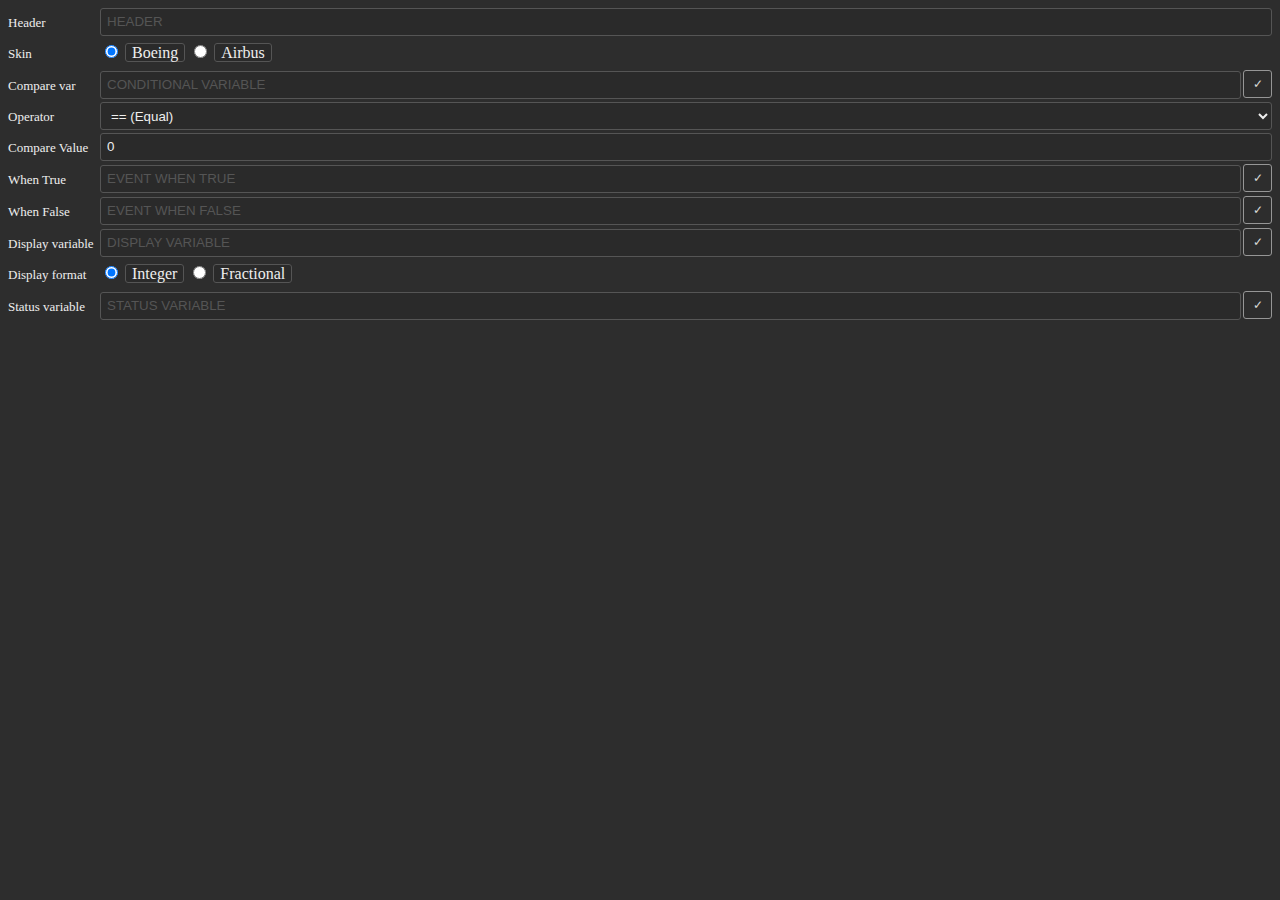
<file: com.rvoronov.msfsDock.sdPlugin/propertyInspector/ConditionalButton/index.html>
<!DOCTYPE html>
<html>

<head>
    <meta charset="utf-8" />
    <title>MSFS Dock Conditional Button PI</title>

    <!-- SDPI JS -->
    <script src="../CommonPi/sdpi-components.js"></script>
    <!-- Common JS -->
    <script src="../CommonPi/autocomplete.js"></script>
    <script src="../CommonPi/piCore.js"></script>
    <!-- Action-specific -->
    <script src="index.js"></script>

    <link rel="stylesheet" href="../CommonPi/styles.css" />
</head>

<body>

    <div class="sdpi-item position-row">
        <div class="sdpi-item-label">Header</div>
        <input id="header" class="sdpi-item-value" placeholder="HEADER">
    </div>

    <div class="sdpi-item position-row">
        <div class="sdpi-item-label">Skin</div>
        <div class="sdpi-radio-group">
            <input type="radio" id="skin1" name="skin" value="skin1" checked>
            <label for="skin1" class="sdpi-item-value">Boeing</label>

            <input type="radio" id="skin2" name="skin" value="skin2">
            <label for="skin2" class="sdpi-item-value">Airbus</label>
        </div>
    </div>

    <!-- Conditional variable -->
    <div class="sdpi-item position-row" title="Variable to evaluate for condition">
        <div class="sdpi-item-label">Compare var</div>
        <div class="sdpi-autocomplete">
            <input id="conditionalVar" class="sdpi-item-value" placeholder="CONDITIONAL VARIABLE" pattern="[A-Za-z0-9:_. ]*">
        </div>
        <sdpi-button id="applyConditionalVar" variant="primary">✓</sdpi-button>
    </div>

    <div class="sdpi-item position-row">
        <div class="sdpi-item-label">Operator</div>
        <select class="sdpi-item-value select" id="conditionOperator">
            <option value="==">== (Equal)</option>
            <option value="!=">!= (Not Equal)</option>
            <option value=">">> (Greater Than)</option>
            <option value="<">< (Less Than)</option>
            <option value=">=">>= (Greater or Equal)</option>
            <option value="<="><= (Less or Equal)</option>
        </select>
    </div>

    <div class="sdpi-item position-row">
        <div class="sdpi-item-label">Compare Value</div>
        <input id="conditionValue" class="sdpi-item-value" placeholder="0" value="0">
    </div>

    <!-- True event -->
    <div class="sdpi-item position-row" title="Event to send when condition is true">
        <div class="sdpi-item-label">When True</div>
        <div class="sdpi-autocomplete">
            <input id="eventWhenTrue" class="sdpi-item-value" placeholder="EVENT WHEN TRUE" pattern="[A-Za-z0-9:_. ]*">
        </div>
        <sdpi-button id="applyTrueEvent" variant="primary">✓</sdpi-button>
    </div>

    <!-- False event -->
    <div class="sdpi-item position-row" title="Event to send when condition is false">
        <div class="sdpi-item-label">When False</div>
        <div class="sdpi-autocomplete">
            <input id="eventWhenFalse" class="sdpi-item-value" placeholder="EVENT WHEN FALSE" pattern="[A-Za-z0-9:_. ]*">
        </div>
        <sdpi-button id="applyFalseEvent" variant="primary">✓</sdpi-button>
    </div>

    <!-- Display variable -->
    <div class="sdpi-item position-row" title="Sim variable to be displayed on a button">
        <div class="sdpi-item-label">Display variable</div>
        <div class="sdpi-autocomplete">
            <input id="displayVar" class="sdpi-item-value" placeholder="DISPLAY VARIABLE" pattern="[A-Za-z0-9:_. ]*">
        </div>
        <sdpi-button id="applyDisplayVar" variant="primary">✓</sdpi-button>
    </div>

    <div class="sdpi-item position-row">
        <div class="sdpi-item-label">Display format</div>
        <div class="sdpi-radio-group">
            <input type="radio" id="integer" name="varFormat" value="integer" checked>
            <label for="integer" class="sdpi-item-value">Integer</label>

            <input type="radio" id="fractional" name="varFormat" value="fractional">
            <label for="fractional" class="sdpi-item-value">Fractional</label>
        </div>
    </div>

    <!-- Status variable -->
    <div class="sdpi-item position-row" title="Sim variable to be used to show active status on a button (green light)">
        <div class="sdpi-item-label">Status variable</div>
        <div class="sdpi-autocomplete">
            <input id="feedbackVar" class="sdpi-item-value" placeholder="STATUS VARIABLE" pattern="[A-Za-z0-9:_. ]*">
        </div>
        <sdpi-button id="applyFeedbackVar" variant="primary">✓</sdpi-button>
    </div>

</body>
</html>
</file>
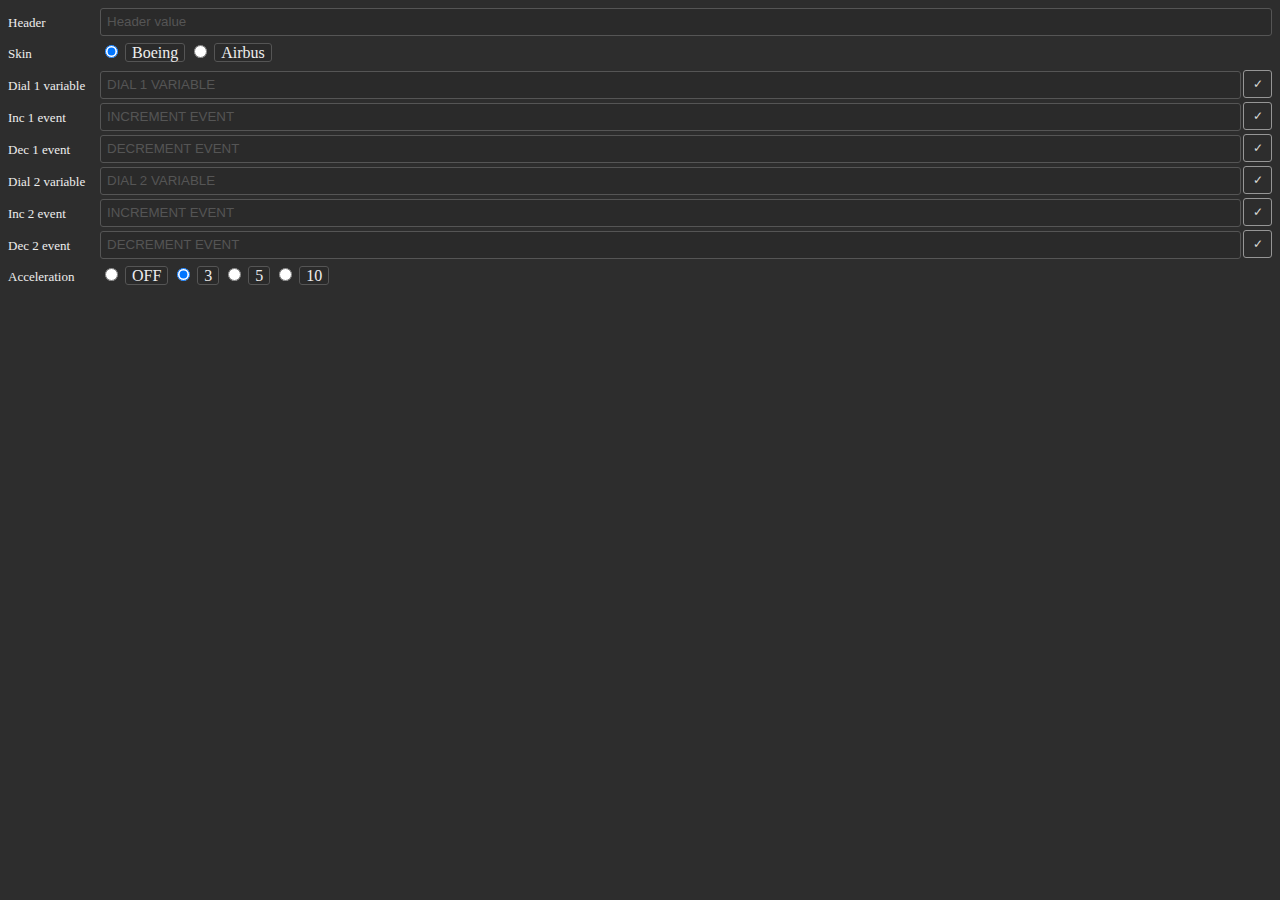
<file: com.rvoronov.msfsDock.sdPlugin/propertyInspector/DualDial/index.html>
<!DOCTYPE html>
<html>

<head>
    <meta charset="utf-8" />
    <title>MSFS Dock Single Dial PI</title>

    <!-- SDPI JS -->
    <script src="../CommonPi/sdpi-components.js"></script>
    <!-- Common JS -->
    <script src="../CommonPi/autocomplete.js"></script>
    <script src="../CommonPi/piCore.js"></script>
    <!-- Action-specific -->
    <script src="index.js"></script>

    <link rel="stylesheet" href="../CommonPi/styles.css" />
</head>

<body>

    <div class="sdpi-item position-row">
        <div class="sdpi-item-label">Header</div>
        <input id="header" class="sdpi-item-value" placeholder="Header value">
    </div>

    <div class="sdpi-item position-row">
        <div class="sdpi-item-label">Skin</div>
        <div class="sdpi-radio-group">
            <input type="radio" id="skin1" name="skin" value="skin1" checked>
            <label for="skin1" class="sdpi-item-value">Boeing</label>

            <input type="radio" id="skin2" name="skin" value="skin2">
            <label for="skin2" class="sdpi-item-value">Airbus</label>
        </div>
    </div>

    <!-- Display variable -->
    <div class="sdpi-item position-row" title="Sim variable to be displayed on dial 1">
        <div class="sdpi-item-label">Dial 1 variable</div>
        <div class="sdpi-autocomplete">
            <input id="displayVar" class="sdpi-item-value" placeholder="DIAL 1 VARIABLE" pattern="[A-Za-z0-9:_. ]*">
        </div>
        <sdpi-button id="applyDisplayVar" variant="primary">✓</sdpi-button>
    </div>

    <!-- Inc event -->
    <div class="sdpi-item position-row" title="Sim event to be called when rotating knob CW">
        <div class="sdpi-item-label">Inc 1 event</div>
        <div class="sdpi-autocomplete">
            <input id="incEvent" class="sdpi-item-value" placeholder="INCREMENT EVENT" pattern="[A-Za-z0-9:_. ]*">
        </div>
        <sdpi-button id="applyIncEvent" variant="primary">✓</sdpi-button>
    </div>

    <!-- Dec event -->
    <div class="sdpi-item position-row" title="Sim event to be called when rotating knob CCW">
        <div class="sdpi-item-label">Dec 1 event</div>
        <div class="sdpi-autocomplete">
            <input id="decEvent" class="sdpi-item-value" placeholder="DECREMENT EVENT" pattern="[A-Za-z0-9:_. ]*">
        </div>
        <sdpi-button id="applyDecEvent" variant="primary">✓</sdpi-button>
    </div>

    <!-- Display 2 variable -->
    <div class="sdpi-item position-row" title="Sim variable to be displayed on dial 2">
        <div class="sdpi-item-label">Dial 2 variable</div>
        <div class="sdpi-autocomplete">
            <input id="display2Var" class="sdpi-item-value" placeholder="DIAL 2 VARIABLE" pattern="[A-Za-z0-9:_. ]*">
        </div>
        <sdpi-button id="applyDisplay2Var" variant="primary">✓</sdpi-button>
    </div>

    <!-- Inc 2 event -->
    <div class="sdpi-item position-row" title="Sim event to be called when rotating knob CW">
        <div class="sdpi-item-label">Inc 2 event</div>
        <div class="sdpi-autocomplete">
            <input id="inc2Event" class="sdpi-item-value" placeholder="INCREMENT EVENT" pattern="[A-Za-z0-9:_. ]*">
        </div>
        <sdpi-button id="applyInc2Event" variant="primary">✓</sdpi-button>
    </div>

    <!-- Dec 2 event -->
    <div class="sdpi-item position-row" title="Sim event to be called when rotating knob CCW">
        <div class="sdpi-item-label">Dec 2 event</div>
        <div class="sdpi-autocomplete">
            <input id="dec2Event" class="sdpi-item-value" placeholder="DECREMENT EVENT" pattern="[A-Za-z0-9:_. ]*">
        </div>
        <sdpi-button id="applyDec2Event" variant="primary">✓</sdpi-button>
    </div>

    <!-- Encoder acceleration multiplier -->
    <div class="sdpi-item position-row" title="Maximum multiplier for encoder acceleration">
        <div class="sdpi-item-label">Acceleration</div>
        <div class="sdpi-radio-group">
            <input type="radio" id="0" name="accelMultiplier" value="0">
            <label for="0" class="sdpi-item-value">OFF</label>
            <input type="radio" id="3" name="accelMultiplier" value="3" checked>
            <label for="3" class="sdpi-item-value">3</label>
            <input type="radio" id="5" name="accelMultiplier" value="5">
            <label for="5" class="sdpi-item-value">5</label>
            <input type="radio" id="10" name="accelMultiplier" value="10">
            <label for="10" class="sdpi-item-value">10</label>
        </div>
    </div>

</body>
</html>
</file>
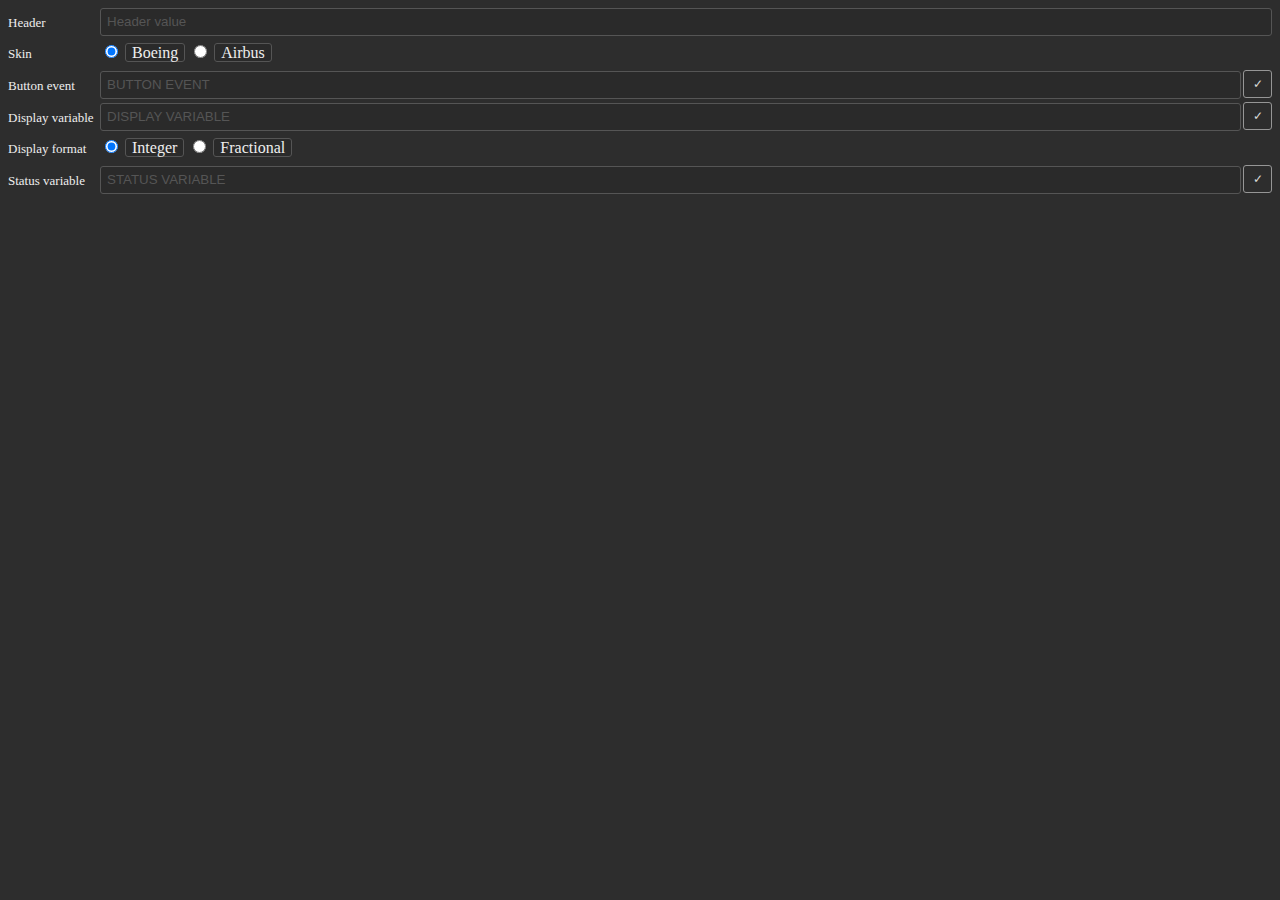
<file: com.rvoronov.msfsDock.sdPlugin/propertyInspector/GenericButton/index.html>
<!DOCTYPE html>
<html>

<head>
    <meta charset="utf-8" />
    <title>MSFS Dock Generic Button PI</title>

    <!-- SDPI JS -->
    <script src="../CommonPi/sdpi-components.js"></script>
    <!-- Common JS -->
    <script src="../CommonPi/autocomplete.js"></script>
    <script src="../CommonPi/piCore.js"></script>
    <!-- Action-specific -->
    <script src="index.js"></script>

    <link rel="stylesheet" href="../CommonPi/styles.css" />
</head>

<body>

    <div class="sdpi-item position-row">
        <div class="sdpi-item-label">Header</div>
        <input id="header" class="sdpi-item-value" placeholder="Header value">
    </div>

    <div class="sdpi-item position-row">
        <div class="sdpi-item-label">Skin</div>
        <div class="sdpi-radio-group">
            <input type="radio" id="skin1" name="skin" value="skin1" checked>
            <label for="skin1" class="sdpi-item-value">Boeing</label>

            <input type="radio" id="skin2" name="skin" value="skin2">
            <label for="skin2" class="sdpi-item-value">Airbus</label>
        </div>
    </div>

    <!-- Button event -->
    <div class="sdpi-item position-row" title="Sim event to be called when button pressed">
        <div class="sdpi-item-label">Button event</div>
        <div class="sdpi-autocomplete">
            <input id="toggleEvent" class="sdpi-item-value" placeholder="BUTTON EVENT" pattern="[A-Za-z0-9:_. ]*">
        </div>
        <sdpi-button id="applyEvent" variant="primary">✓</sdpi-button>
    </div>

    <!-- Display variable -->
    <div class="sdpi-item position-row" title="Sim variable to be displayed on a button">
        <div class="sdpi-item-label">Display variable</div>
        <div class="sdpi-autocomplete">
            <input id="displayVar" class="sdpi-item-value" placeholder="DISPLAY VARIABLE" pattern="[A-Za-z0-9:_. ]*">
        </div>
        <sdpi-button id="applyDisplayVar" variant="primary">✓</sdpi-button>
    </div>

    <div class="sdpi-item position-row">
        <div class="sdpi-item-label">Display format</div>
        <div class="sdpi-radio-group">
            <input type="radio" id="integer" name="varFormat" value="integer" checked>
            <label for="integer" class="sdpi-item-value">Integer</label>

            <input type="radio" id="fractional" name="varFormat" value="fractional">
            <label for="fractional" class="sdpi-item-value">Fractional</label>
        </div>
    </div>

    <!-- Status variable -->
    <div class="sdpi-item position-row" title="Sim variable to be used to show active status on a button (green light)">
        <div class="sdpi-item-label">Status variable</div>
        <div class="sdpi-autocomplete">
            <input id="feedbackVar" class="sdpi-item-value" placeholder="STATUS VARIABLE" pattern="[A-Za-z0-9:_. ]*">
        </div>
        <sdpi-button id="applyFeedbackVar" variant="primary">✓</sdpi-button>
    </div>

</body>
</html>
</file>
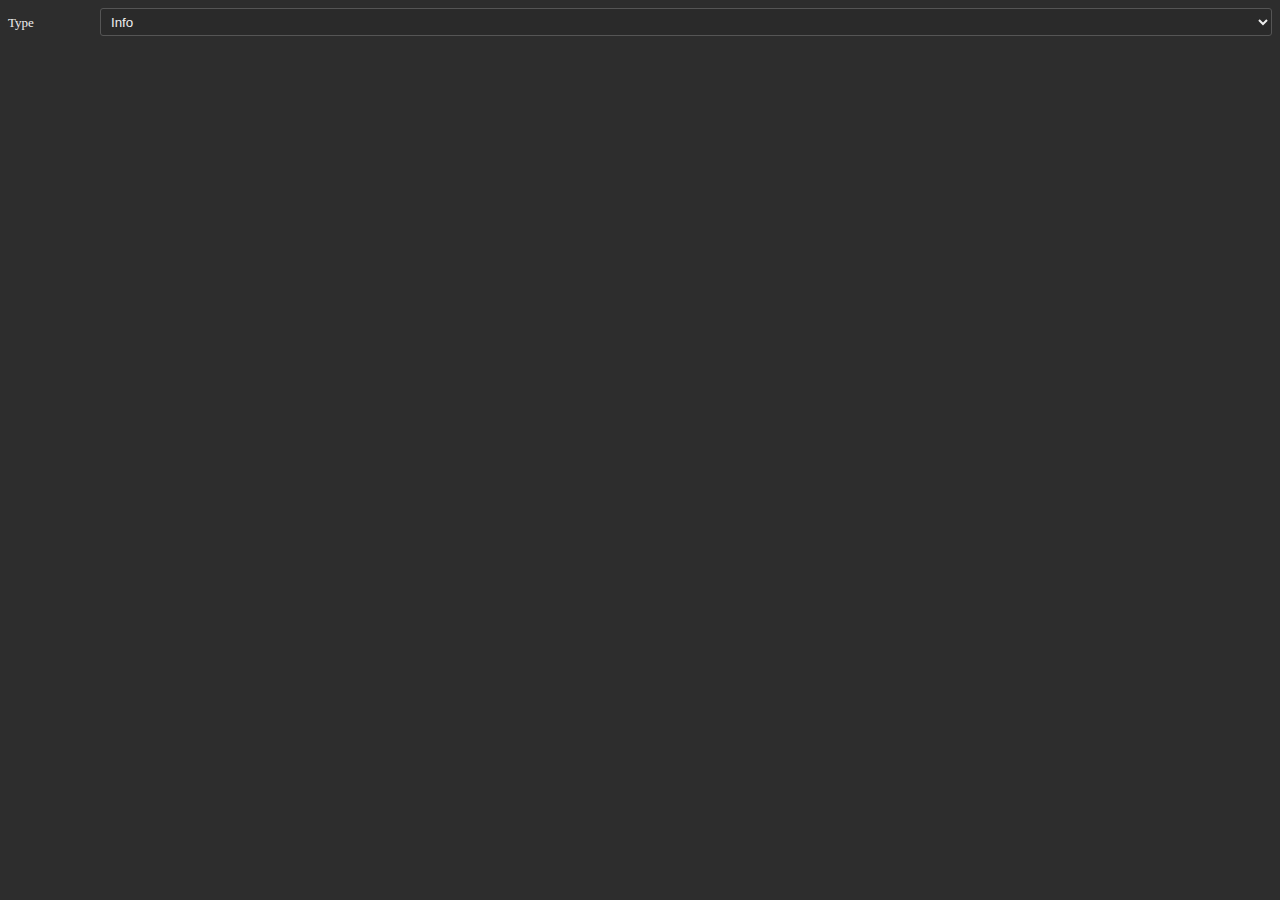
<file: com.rvoronov.msfsDock.sdPlugin/propertyInspector/GenericData/index.html>
<!DOCTYPE html>
<html>

<head>
    <meta charset="utf-8" />
    <title>MSFS Dock Generic Data PI</title>

    <!-- SDPI JS -->
    <script src="../CommonPi/sdpi-components.js"></script>
    <!-- Common JS -->
    <script src="../CommonPi/autocomplete.js"></script>
    <script src="../CommonPi/piCore.js"></script>
    <!-- Action-specific -->
    <script src="index.js"></script>

    <link rel="stylesheet" href="../CommonPi/styles.css" />
</head>

<body>
    <!-- Data type -->
    <div class="sdpi-item position-row">
        <div class="sdpi-item-label">Type</div>
        <select class="sdpi-item-value select" id="type">
            <option value="info">Info</option>
            <option value="attitude">Attitude</option>
            <option value="heading">Heading</option>
            <option value="speed">Speed</option>
            <option value="alt">Altitude</option>
        </select>
    </div>

    <!-- Info variables -->
    <div id="infoVars" style="display:none;">

        <div class="sdpi-item position-row">
            <div class="sdpi-item-label">Header 1</div>
            <input id="header" class="sdpi-item-value" placeholder="Header value">
        </div>

        <div class="sdpi-item position-row" title="Sim variable to be displayed on a button">
            <div class="sdpi-item-label">Variable 1</div>
            <div class="sdpi-autocomplete">
                <input id="infoVar" class="sdpi-item-value" placeholder="DISPLAY VARIABLE" pattern="[A-Za-z0-9:_. ]*">
            </div>
            <sdpi-button id="applyInfoVar" variant="primary">✓</sdpi-button>
        </div>

        <div class="sdpi-item position-row">
            <div class="sdpi-item-label">Format</div>
            <div class="sdpi-radio-group">
                <input type="radio" id="integer" name="varFormat" value="integer" checked>
                <label for="integer" class="sdpi-item-value">Integer</label>

                <input type="radio" id="fractional" name="varFormat" value="fractional">
                <label for="fractional" class="sdpi-item-value">Fractional</label>
            </div>
        </div>

        <div class="sdpi-item position-row">
            <div class="sdpi-item-label">Header 2</div>
            <input id="header2" class="sdpi-item-value" placeholder="Header value">
        </div>

        <div class="sdpi-item position-row" title="Sim variable to be displayed on a button">
            <div class="sdpi-item-label">Variable 2</div>
            <div class="sdpi-autocomplete">
                <input id="infoVar2" class="sdpi-item-value" placeholder="DISPLAY VARIABLE" pattern="[A-Za-z0-9:_. ]*">
            </div>
            <sdpi-button id="applyInfoVar2" variant="primary">✓</sdpi-button>
        </div>

        <div class="sdpi-item position-row">
            <div class="sdpi-item-label">Format</div>
            <div class="sdpi-radio-group">
                <input type="radio" id="integer2" name="varFormat2" value="integer" checked>
                <label for="integer2" class="sdpi-item-value">Integer</label>

                <input type="radio" id="fractional2" name="varFormat2" value="fractional">
                <label for="fractional2" class="sdpi-item-value">Fractional</label>
            </div>
        </div>

        <!-- Colors -->
        <div type="color" class="sdpi-item  position-row">
            <div class="sdpi-item-label">Background color</div>
            <input type="color" class="sdpi-item-value" id="bgColor" value="#141414">
        </div>

        <div type="color" class="sdpi-item  position-row">
            <div class="sdpi-item-label">Outline color</div>
            <input type="color" class="sdpi-item-value" id="outlineColor" value="#a05f00">
        </div>

        <div type="color" class="sdpi-item  position-row">
            <div class="sdpi-item-label">Header color</div>
            <input type="color" class="sdpi-item-value" id="headerColor" value="#ebebeb">
        </div>

        <div type="color" class="sdpi-item  position-row">
            <div class="sdpi-item-label">Data color</div>
            <input type="color" class="sdpi-item-value" id="dataColor" value="#ebebeb">
        </div>

    </div>


</body>
</html>
</file>
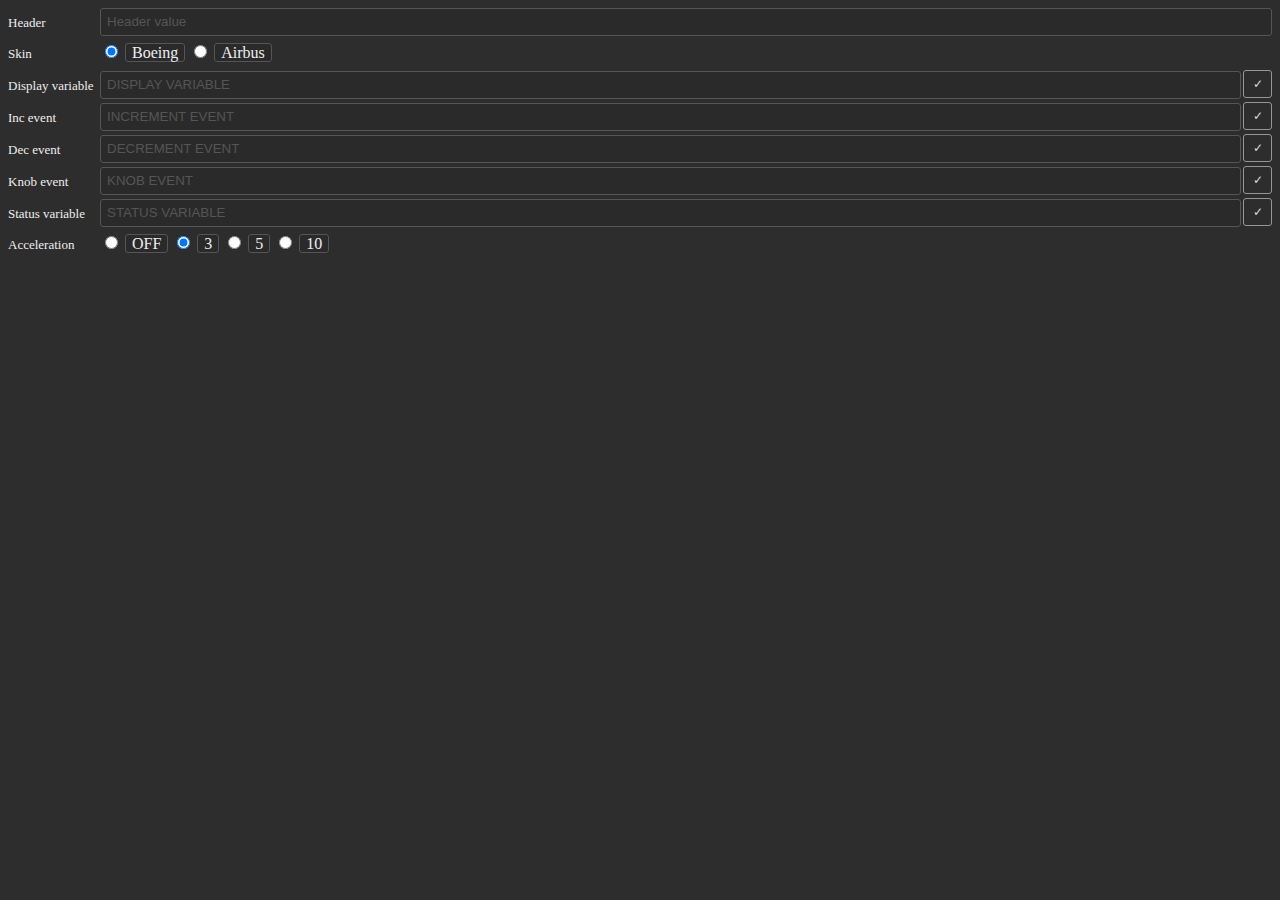
<file: com.rvoronov.msfsDock.sdPlugin/propertyInspector/GenericDial/index.html>
<!DOCTYPE html>
<html>

<head>
    <meta charset="utf-8" />
    <title>MSFS Dock Single Dial PI</title>

    <!-- SDPI JS -->
    <script src="../CommonPi/sdpi-components.js"></script>
    <!-- Common JS -->
    <script src="../CommonPi/autocomplete.js"></script>
    <script src="../CommonPi/piCore.js"></script>
    <!-- Action-specific -->
    <script src="index.js"></script>

    <link rel="stylesheet" href="../CommonPi/styles.css" />
</head>

<body>

    <div class="sdpi-item position-row">
        <div class="sdpi-item-label">Header</div>
        <input id="header" class="sdpi-item-value" placeholder="Header value">
    </div>

    <div class="sdpi-item position-row">
        <div class="sdpi-item-label">Skin</div>
        <div class="sdpi-radio-group">
            <input type="radio" id="skin1" name="skin" value="skin1" checked>
            <label for="skin1" class="sdpi-item-value">Boeing</label>

            <input type="radio" id="skin2" name="skin" value="skin2">
            <label for="skin2" class="sdpi-item-value">Airbus</label>
        </div>
    </div>

    <!-- Display variable -->
    <div class="sdpi-item position-row" title="Sim variable to be displayed on a button">
        <div class="sdpi-item-label">Display variable</div>
        <div class="sdpi-autocomplete">
            <input id="displayVar" class="sdpi-item-value" placeholder="DISPLAY VARIABLE" pattern="[A-Za-z0-9:_. ]*">
        </div>
        <sdpi-button id="applyDisplayVar" variant="primary">✓</sdpi-button>
    </div>

    <!-- Inc event -->
    <div class="sdpi-item position-row" title="Sim event to be called when rotating knob CW">
        <div class="sdpi-item-label">Inc event</div>
        <div class="sdpi-autocomplete">
            <input id="incEvent" class="sdpi-item-value" placeholder="INCREMENT EVENT" pattern="[A-Za-z0-9:_. ]*">
        </div>
        <sdpi-button id="applyIncEvent" variant="primary">✓</sdpi-button>
    </div>

    <!-- Dec event -->
    <div class="sdpi-item position-row" title="Sim event to be called when rotating knob CCW">
        <div class="sdpi-item-label">Dec event</div>
        <div class="sdpi-autocomplete">
            <input id="decEvent" class="sdpi-item-value" placeholder="DECREMENT EVENT" pattern="[A-Za-z0-9:_. ]*">
        </div>
        <sdpi-button id="applyDecEvent" variant="primary">✓</sdpi-button>
    </div>

    <!-- Knob event -->
    <div class="sdpi-item position-row" title="Sim event to be called when knob pushed">
        <div class="sdpi-item-label">Knob event</div>
        <div class="sdpi-autocomplete">
            <input id="toggleEvent" class="sdpi-item-value" placeholder="KNOB EVENT" pattern="[A-Za-z0-9:_. ]*">
        </div>
        <sdpi-button id="applyToggleEvent" variant="primary">✓</sdpi-button>
    </div>

    <!-- Status variable -->
    <div class="sdpi-item position-row" title="Sim variable to be used to show active status on a button (green light)">
        <div class="sdpi-item-label">Status variable</div>
        <div class="sdpi-autocomplete">
            <input id="feedbackVar" class="sdpi-item-value" placeholder="STATUS VARIABLE" pattern="[A-Za-z0-9:_. ]*">
        </div>
        <sdpi-button id="applyFeedbackVar" variant="primary">✓</sdpi-button>
    </div>

    <!-- Encoder acceleration multiplier -->
    <div class="sdpi-item position-row" title="Maximum multiplier for encoder acceleration">
        <div class="sdpi-item-label">Acceleration</div>
        <div class="sdpi-radio-group">
            <input type="radio" id="0" name="accelMultiplier" value="0">
            <label for="0" class="sdpi-item-value">OFF</label>
            <input type="radio" id="3" name="accelMultiplier" value="3" checked>
            <label for="3" class="sdpi-item-value">3</label>
            <input type="radio" id="5" name="accelMultiplier" value="5">
            <label for="5" class="sdpi-item-value">5</label>
            <input type="radio" id="10" name="accelMultiplier" value="10">
            <label for="10" class="sdpi-item-value">10</label>
        </div>
    </div>

</body>
</html>
</file>
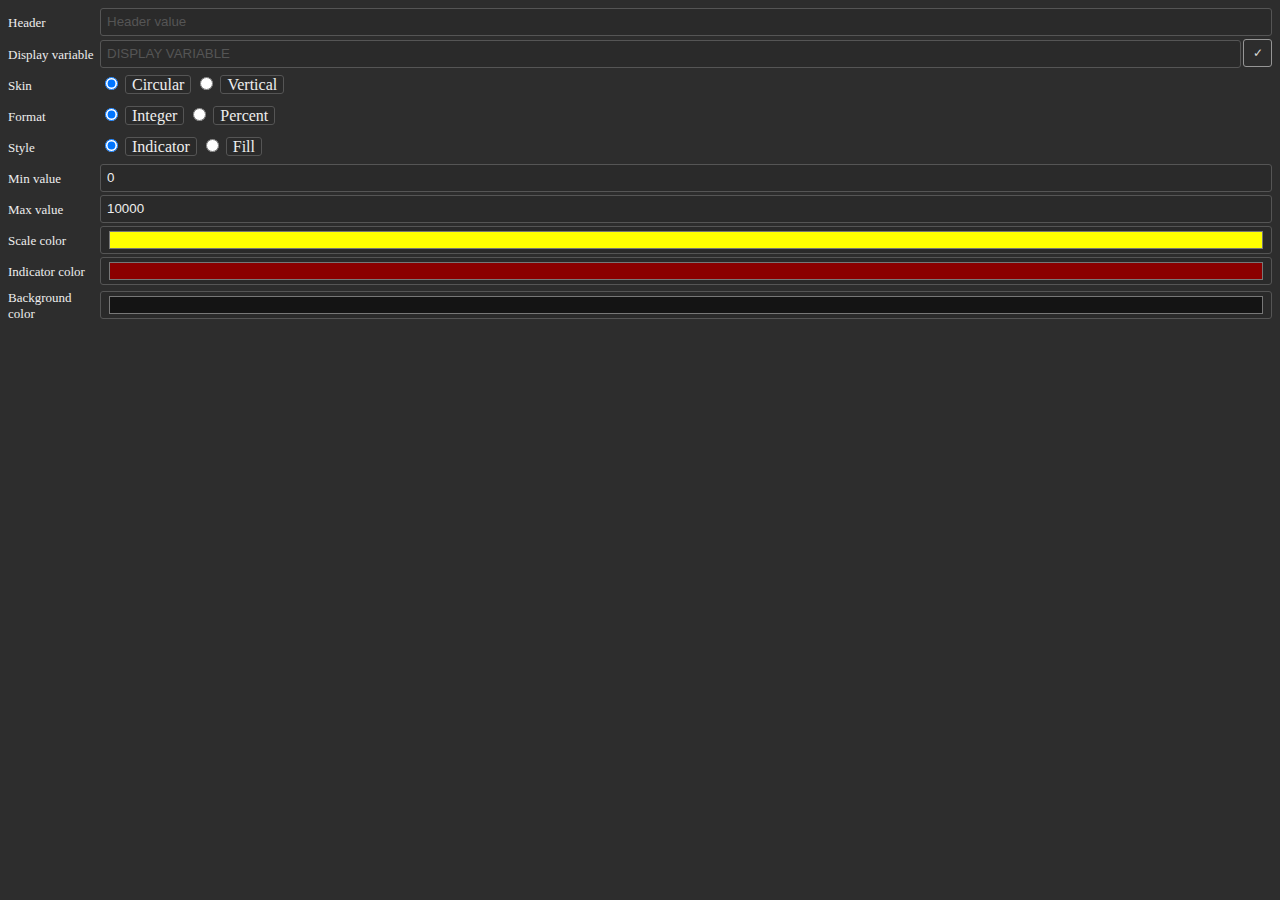
<file: com.rvoronov.msfsDock.sdPlugin/propertyInspector/GenericGauge/index.html>
<!DOCTYPE html>
<html>

<head>
    <meta charset="utf-8" />
    <title>MSFS Dock Generic Gauge PI</title>

    <!-- SDPI JS -->
    <script src="../CommonPi/sdpi-components.js"></script>
    <!-- Common JS -->
    <script src="../CommonPi/autocomplete.js"></script>
    <script src="../CommonPi/piCore.js"></script>
    <!-- Action-specific -->
    <script src="index.js"></script>

    <link rel="stylesheet" href="../CommonPi/styles.css" />
</head>

<body>

    <div class="sdpi-item position-row">
        <div class="sdpi-item-label">Header</div>
        <input id="header" class="sdpi-item-value" placeholder="Header value">
    </div>

    <!-- Display variable -->
    <div class="sdpi-item position-row" title="Sim variable to be displayed on a button">
        <div class="sdpi-item-label">Display variable</div>
        <div class="sdpi-autocomplete">
            <input id="displayVar" class="sdpi-item-value" placeholder="DISPLAY VARIABLE" pattern="[A-Za-z0-9:_. ]*">
        </div>
        <sdpi-button id="applyDisplayVar" variant="primary">&#x2713;</sdpi-button>
    </div>

    <!-- Skin -->
    <div class="sdpi-item position-row">
        <div class="sdpi-item-label">Skin</div>
        <div class="sdpi-radio-group">
            <input type="radio" id="skinCircular" name="skin" value="circular" checked>
            <label for="skinCircular" class="sdpi-item-value">Circular</label>

            <input type="radio" id="skinVertical" name="skin" value="vertical">
            <label for="skinVertical" class="sdpi-item-value">Vertical</label>
        </div>
    </div>

    <!-- Format -->
    <div class="sdpi-item position-row">
        <div class="sdpi-item-label">Format</div>
        <div class="sdpi-radio-group">
            <input type="radio" id="int" name="dataFormat" value="int" checked>
            <label for="int" class="sdpi-item-value">Integer</label>

            <input type="radio" id="percent" name="dataFormat" value="percent">
            <label for="percent" class="sdpi-item-value">Percent</label>
        </div>
    </div>

    <!-- Style -->
    <div class="sdpi-item position-row">
        <div class="sdpi-item-label">Style</div>
        <div class="sdpi-radio-group">
            <input type="radio" id="indicator" name="style" value="indicator" checked>
            <label for="indicator" class="sdpi-item-value">Indicator</label>

            <input type="radio" id="fill" name="style" value="fill">
            <label for="fill" class="sdpi-item-value">Fill</label>
        </div>
    </div>

    <!-- Min val -->
    <div class="sdpi-item position-row" title="Minimum value for gauge">
        <div class="sdpi-item-label">Min value</div>
        <input id="minVal" class="sdpi-item-value" value="0" placeholder="0">
    </div>

    <!-- Max val -->
    <div class="sdpi-item position-row" title="Maximum value for gauge">
        <div class="sdpi-item-label">Max value</div>
        <input id="maxVal" class="sdpi-item-value" value="10000" placeholder="10000">
    </div>

    <!-- Colors -->
    <div type="color" class="sdpi-item  position-row">
        <div class="sdpi-item-label">Scale color</div>
        <input type="color" class="sdpi-item-value" id="scaleColor" value="#ffff00">
    </div>

    <div type="color" class="sdpi-item  position-row">
        <div class="sdpi-item-label">Indicator color</div>
        <input type="color" class="sdpi-item-value" id="indicatorColor" value="#8b0000">
    </div>

    <div type="color" class="sdpi-item  position-row">
        <div class="sdpi-item-label">Background color</div>
        <input type="color" class="sdpi-item-value" id="bgColor" value="#141414">
    </div>

    <!-- Vertical gauge specific options -->
    <div id="verticalOptions" style="display:none;">

        <div class="sdpi-item position-row">
            <div class="sdpi-item-label" title="Show zero reference mark on scale">Zero tick</div>
            <input type="checkbox" id="showZeroTick" checked>
        </div>

        <div class="sdpi-item position-row">
            <div class="sdpi-item-label">Scale markers</div>
            <div style="display:flex; flex-direction:column; gap:2px;">
                <div id="markersContainer"></div>
                <button id="addMarkerBtn" style="cursor:pointer;">+ Add marker</button>
            </div>
        </div>

    </div>

</body>
</html>
</file>
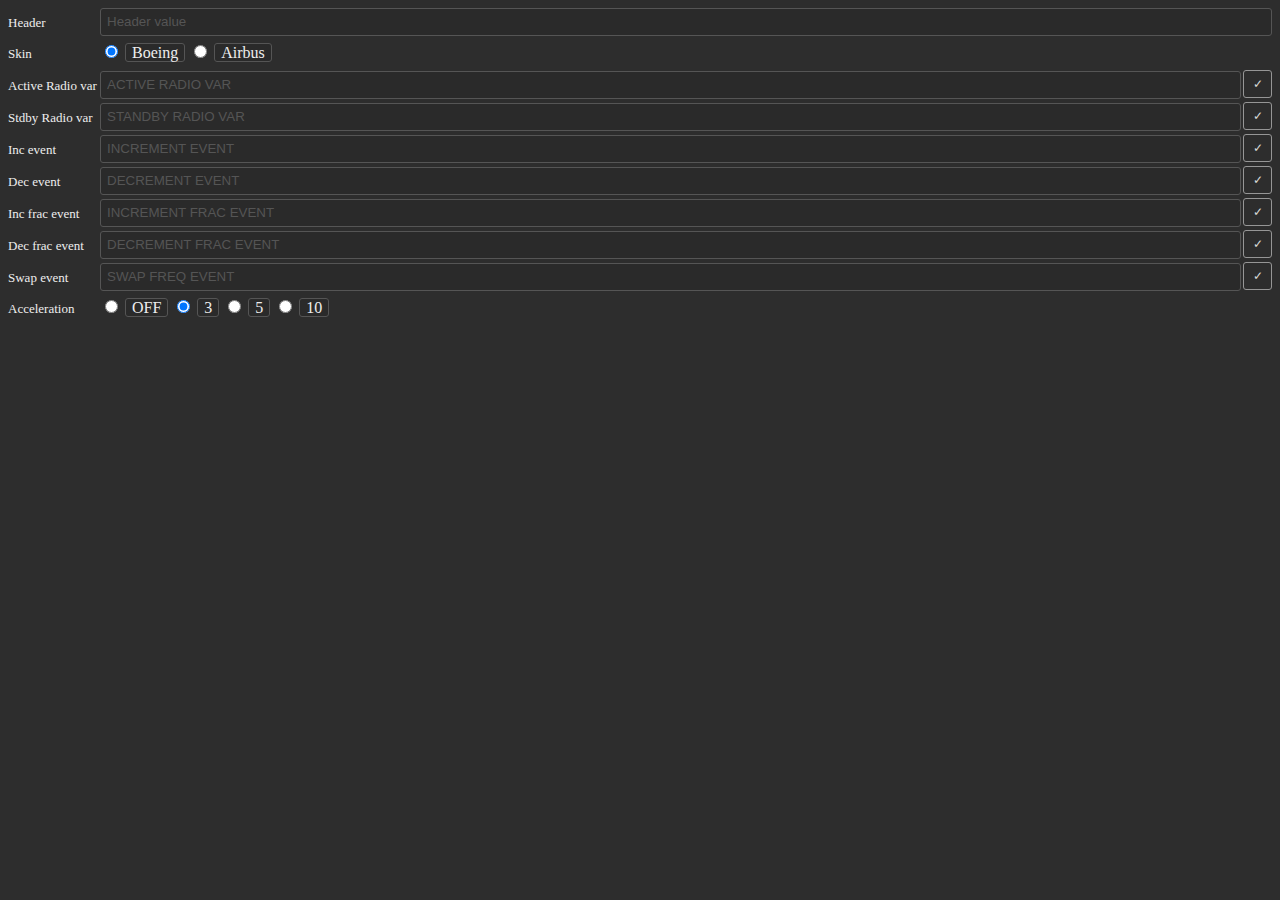
<file: com.rvoronov.msfsDock.sdPlugin/propertyInspector/GenericRadio/index.html>
<!DOCTYPE html>
<html>

<head>
    <meta charset="utf-8" />
    <title>MSFS Dock Radio PI</title>

    <!-- SDPI JS -->
    <script src="../CommonPi/sdpi-components.js"></script>
    <!-- Common JS -->
    <script src="../CommonPi/autocomplete.js"></script>
    <script src="../CommonPi/piCore.js"></script>
    <!-- Action-specific -->
    <script src="index.js"></script>

    <link rel="stylesheet" href="../CommonPi/styles.css" />
</head>

<body>

    <div class="sdpi-item position-row">
        <div class="sdpi-item-label">Header</div>
        <input id="header" class="sdpi-item-value" placeholder="Header value">
    </div>

    <div class="sdpi-item position-row">
        <div class="sdpi-item-label">Skin</div>
        <div class="sdpi-radio-group">
            <input type="radio" id="skin1" name="skin" value="skin1" checked>
            <label for="skin1" class="sdpi-item-value">Boeing</label>

            <input type="radio" id="skin2" name="skin" value="skin2">
            <label for="skin2" class="sdpi-item-value">Airbus</label>
        </div>
    </div>

    <!-- Display variable -->
    <div class="sdpi-item position-row" title="Sim active radio variable to be displayed">
        <div class="sdpi-item-label">Active Radio var</div>
        <div class="sdpi-autocomplete">
            <input id="displayVar" class="sdpi-item-value" placeholder="ACTIVE RADIO VAR" pattern="[A-Za-z0-9:_. ]*">
        </div>
        <sdpi-button id="applyDisplayVar" variant="primary">✓</sdpi-button>
    </div>

    <!-- Display 2 variable -->
    <div class="sdpi-item position-row" title="Sim standby radio variable to be displayed">
        <div class="sdpi-item-label">Stdby Radio var</div>
        <div class="sdpi-autocomplete">
            <input id="display2Var" class="sdpi-item-value" placeholder="STANDBY RADIO VAR" pattern="[A-Za-z0-9:_. ]*">
        </div>
        <sdpi-button id="applyDisplay2Var" variant="primary">✓</sdpi-button>
    </div>

    <!-- Inc event -->
    <div class="sdpi-item position-row" title="Sim event to increment integer part">
        <div class="sdpi-item-label">Inc event</div>
        <div class="sdpi-autocomplete">
            <input id="incEvent" class="sdpi-item-value" placeholder="INCREMENT EVENT" pattern="[A-Za-z0-9:_. ]*">
        </div>
        <sdpi-button id="applyIncEvent" variant="primary">✓</sdpi-button>
    </div>

    <!-- Dec event -->
    <div class="sdpi-item position-row" title="Sim event to decrement integer part">
        <div class="sdpi-item-label">Dec event</div>
        <div class="sdpi-autocomplete">
            <input id="decEvent" class="sdpi-item-value" placeholder="DECREMENT EVENT" pattern="[A-Za-z0-9:_. ]*">
        </div>
        <sdpi-button id="applyDecEvent" variant="primary">✓</sdpi-button>
    </div>

    <!-- Inc 2 event -->
    <div class="sdpi-item position-row" title="Sim event to increment fractionl part">
        <div class="sdpi-item-label">Inc frac event</div>
        <div class="sdpi-autocomplete">
            <input id="inc2Event" class="sdpi-item-value" placeholder="INCREMENT FRAC EVENT" pattern="[A-Za-z0-9:_. ]*">
        </div>
        <sdpi-button id="applyInc2Event" variant="primary">✓</sdpi-button>
    </div>

    <!-- Dec 2 event -->
    <div class="sdpi-item position-row" title="Sim event to decrement fractional part">
        <div class="sdpi-item-label">Dec frac event</div>
        <div class="sdpi-autocomplete">
            <input id="dec2Event" class="sdpi-item-value" placeholder="DECREMENT FRAC EVENT" pattern="[A-Za-z0-9:_. ]*">
        </div>
        <sdpi-button id="applyDec2Event" variant="primary">✓</sdpi-button>
    </div>

    <!-- Swap event -->
    <div class="sdpi-item position-row" title="Sim event to swap active and standby radio (on doubleclick)">
        <div class="sdpi-item-label">Swap event</div>
        <div class="sdpi-autocomplete">
            <input id="toggleEvent" class="sdpi-item-value" placeholder="SWAP FREQ EVENT" pattern="[A-Za-z0-9:_. ]*">
        </div>
        <sdpi-button id="applyToggleEvent" variant="primary">✓</sdpi-button>
    </div>

    <!-- Encoder acceleration multiplier -->
    <div class="sdpi-item position-row" title="Maximum multiplier for encoder acceleration">
        <div class="sdpi-item-label">Acceleration</div>
        <div class="sdpi-radio-group">
            <input type="radio" id="0" name="accelMultiplier" value="0">
            <label for="0" class="sdpi-item-value">OFF</label>
            <input type="radio" id="3" name="accelMultiplier" value="3" checked>
            <label for="3" class="sdpi-item-value">3</label>
            <input type="radio" id="5" name="accelMultiplier" value="5">
            <label for="5" class="sdpi-item-value">5</label>
            <input type="radio" id="10" name="accelMultiplier" value="10">
            <label for="10" class="sdpi-item-value">10</label>
        </div>
    </div>

</body>
</html>
</file>
<file: com.rvoronov.msfsDock.sdPlugin/propertyInspector/CommonPi/styles.css>
.position-row {
  display: flex;
  gap: 2px;
  width: 100%;
  align-items: center;
  position: relative;
}

.position-row .sdpi-autocomplete {
  flex: 1;
  position: relative;
}

.position-row .sdpi-item-value {
  width: 100%;
  height: 28px;
  line-height: 28px;
  padding: 0 6px;
  box-sizing: border-box;

  background: #2a2a2a;
  border: 1px solid #555;
  border-radius: 3px;
  color: #eee;
}

.position-row .sdpi-item-value::placeholder {
  color: #555 !important;
  opacity: 1 !important;
}

.position-row sdpi-button {
  flex: 0 0 auto;
  width: 29px;
  height: 29px;
  padding: 0px;
  margin: 0px;
  line-height: 28px;
  font-size: 14px;
}

/* Autocomplete dropdown */
.sdpi-autocomplete-list {
  position: absolute;
  top: 100%;
  left: 0;
  right: 0;
  z-index: 1000;

  background: #1e1e1e;
  border: 1px solid #333;
  border-radius: 3px;

  max-height: 160px;
  overflow-y: auto;
  display: none;
}

.sdpi-autocomplete-item {
  padding: 4px 8px;
  cursor: pointer;
  font-size: 13px;
  color: #eee;
}

.sdpi-autocomplete-item:hover {
  background: #3a3a3a;
}

.position-row.commit-ok {
  outline: 2px solid #4caf50;
  outline-offset: 2px;
  border-radius: 4px;
  animation: commitFlash 0.4s ease-out;
}

@keyframes commitFlash {
  from { outline-color: rgba(76, 175, 80, 0.9); }
  to   { outline-color: rgba(76, 175, 80, 0.0); }
}

.sdpi-item {
    display: flex;
    align-items: center;
    margin-bottom: 3px;
}

.sdpi-item-label {
    flex: 0 0 90px;
    font-size: 13px;
    color: #eee;
    line-height: 1.2;
    padding-top: 2px;
}

/* ── Markers section ── */
.sdpi-markers-wrap {
    flex: 1;
    display: flex;
    flex-direction: column;
    gap: 3px;
}
/* Marker rows reuse .position-row + .sdpi-item-value + <sdpi-button> */
.sdpi-btn-add {
    height: 26px;
    background: #2a2a2a;
    border: 1px solid #555;
    border-radius: 3px;
    color: #ccc;
    font-size: 12px;
    cursor: pointer;
    padding: 0 8px;
    text-align: center;
}
.sdpi-btn-add:hover {
    border-color: #077fff;
    color: #fff;
}
</file>
